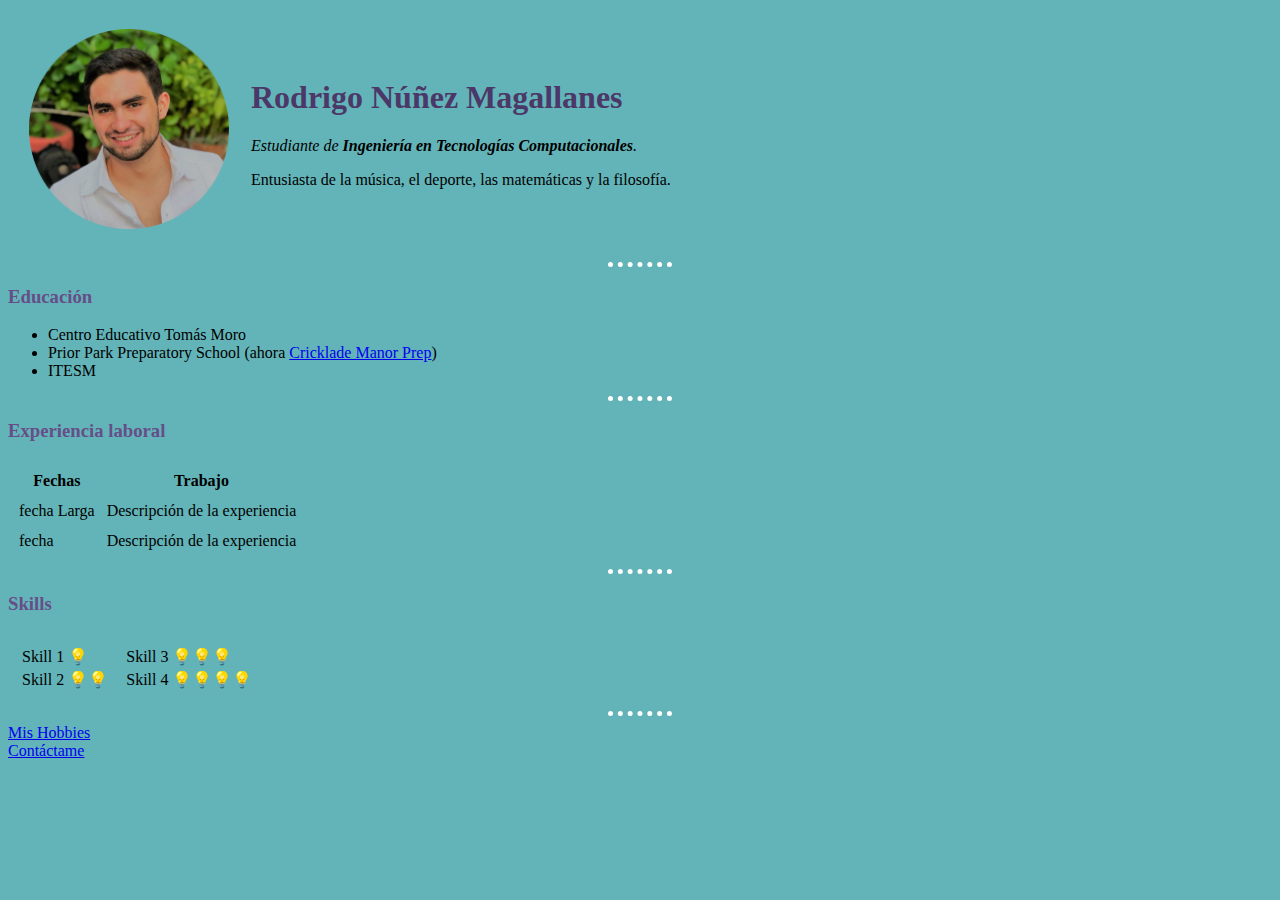
<file: index.html>
<!DOCTYPE html>
<html lang="en" dir="ltr">

<head>
  <meta charset="utf-8">
  <title>Sitio personal de Rodrigo</title>

  <link rel="stylesheet" href="css/styles.css">

</head>
<body>
  <table cellspacing="20">
    <tr>
      <td><img src="images\rodrigo.png" alt="Rodrigo profile picture" width="200" height="200"></td>
      <td><h1>Rodrigo Núñez Magallanes</h1>
      <p><em>Estudiante de <strong>Ingeniería en Tecnologías Computacionales</strong>.</em></p>
      <p>Entusiasta de la música, el deporte, las matemáticas y la filosofía.
    </p>
    </td>
    </tr>
  </table>
  <hr>
<h3>Educación</h3>
<ul>
  <li>Centro Educativo Tomás Moro</li>
  <li>Prior Park Preparatory School (ahora <a href="https://www.cricklademanor.com/">Cricklade Manor Prep</a>)</li>
  <li>ITESM</li>
</ul>
<hr>
<h3>Experiencia laboral</h3>
<table cellspacing="10">
  <thead>
    <tr>
      <th>Fechas</th>
      <th>Trabajo</th>
    </tr>
  </thead>
  <tr>
    <td>fecha Larga</td>
    <td>Descripción de la experiencia</td>
  </tr>
  <tr>
    <td>fecha</td>
    <td>Descripción de la experiencia</td>
  </tr>
</table>
<hr>
<h3>Skills</h3>

<table cellspacing="10">
  <tr>
    <td>
      <table>
      <tr>
        <td>Skill 1</td>
        <td>💡</td>
      </tr>
      <tr>
        <td>Skill 2</td>
        <td>💡💡</td>
      </tr>
    </table></td>
    <td>
      <table>
      <tr>
        <td>Skill 3</td>
        <td>💡💡💡</td>
      </tr>
      <tr>
        <td>Skill 4</td>
        <td>💡💡💡💡</td>
      </tr>
    </table>
  </td>
  </tr>
</table>



<hr>
<a href="hobbies.html">Mis Hobbies</a>
<br>
<a href="contacto.html">Contáctame</a>

</body>

</html>
</file>
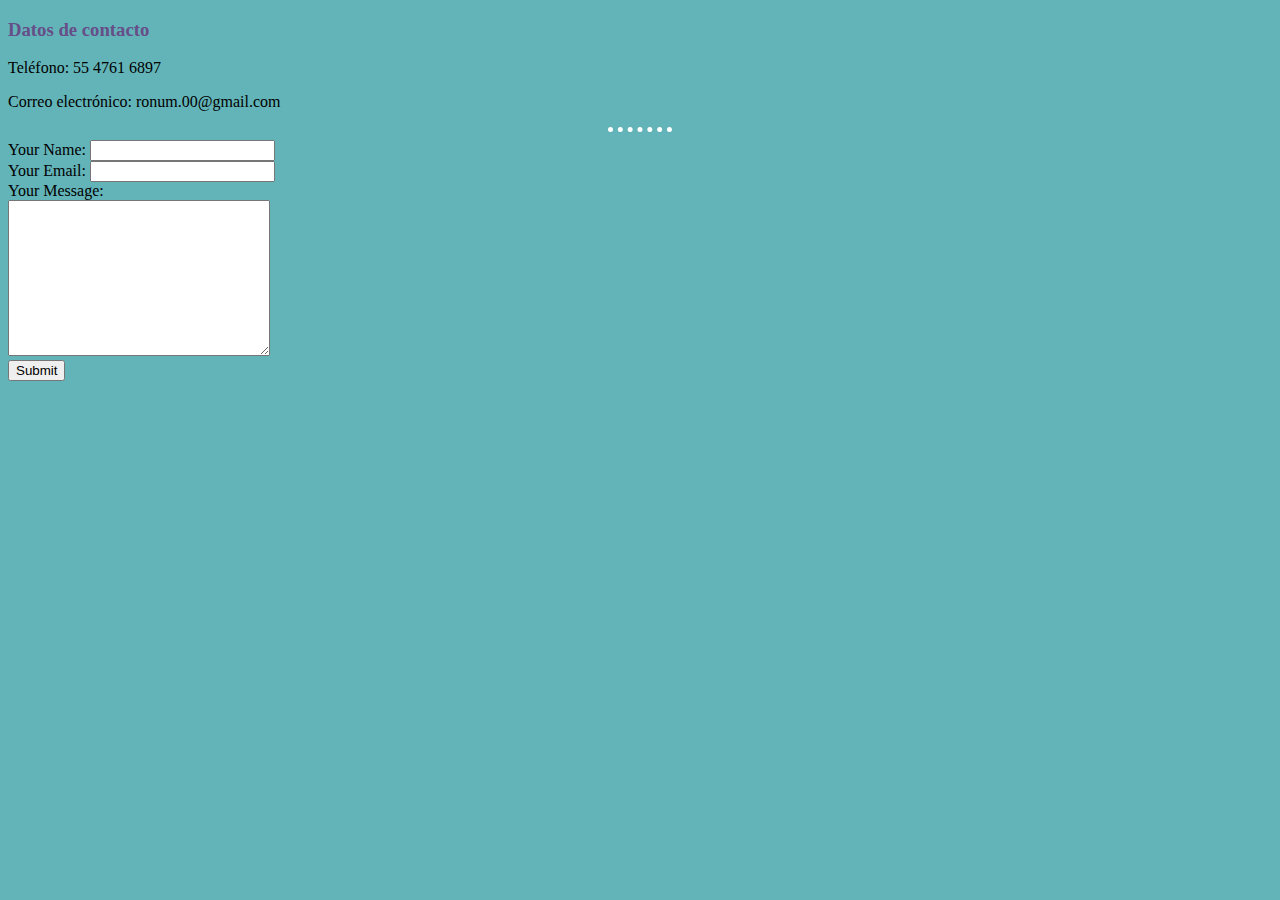
<file: contacto.html>
<!DOCTYPE html>
<html lang="en" dir="ltr">
  <head>
    <meta charset="utf-8">
    <title>Contacto</title>
    <link rel="stylesheet" href="css/styles.css">
  </head>
  <body>
    <h3>Datos de contacto</h3>
    <p>Teléfono: 55 4761 6897</p>
    <p>Correo electrónico: ronum.00@gmail.com</p>
    <hr>

    <form class="" action="mailto:ronum.00@gmail.com" method="post" enctype="text/plain">
      <label>Your Name:</label>
      <input type="text" name="yourName" value=""><br>
      <label>Your Email:</label>
      <input type="email" name="yourEmail" value=""><br>
      <label>Your Message:</label><br>
      <textarea name="yourMessage" rows="10" cols="30"></textarea><br>
      <input type="submit" name="">
    </form>
  </body>
</html>
</file>
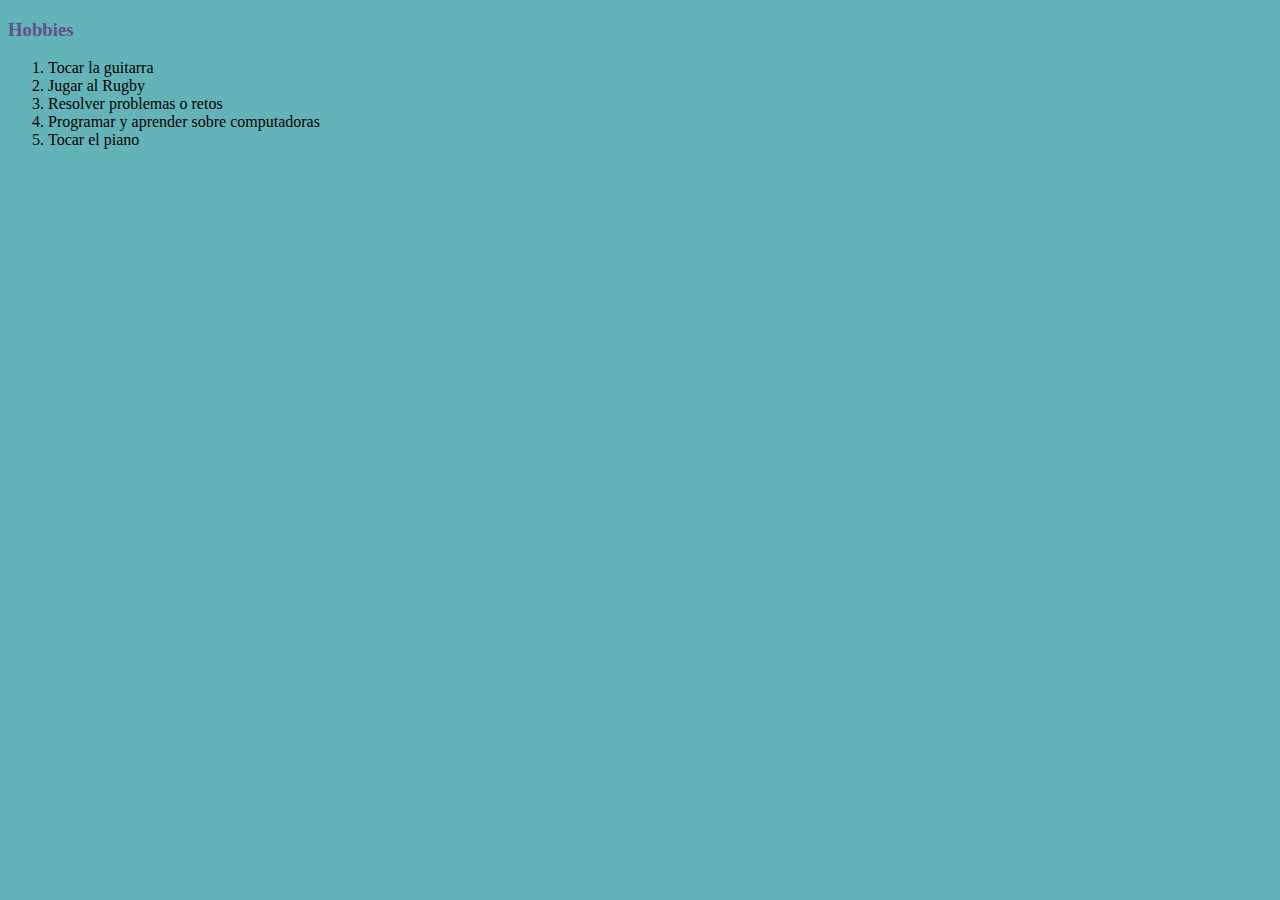
<file: hobbies.html>
<!DOCTYPE html>
<html lang="en" dir="ltr">
  <head>
    <meta charset="utf-8">
    <title>Mis Hobbies</title>
    <link rel="stylesheet" href="css/styles.css">
  </head>
  <body>
    <h3>Hobbies</h3>
    <ol>
      <li>Tocar la guitarra</li>
      <li>Jugar al Rugby</li>
      <li>Resolver problemas o retos</li>
      <li>Programar y aprender sobre computadoras</li>
      <li>Tocar el piano</li>
    </ol>
  </body>
</html>
</file>
<file: css/styles.css>
body {
  background-color: #63B4B8;
}

hr {
  border-style: none;
  border-top-style: dotted;
  border-color: white;
  border-width: 5px;
  width: 5%;
}

h1 {
  color: #4B3869;
}

h3 {
  color: #664E88;
}
</file>
